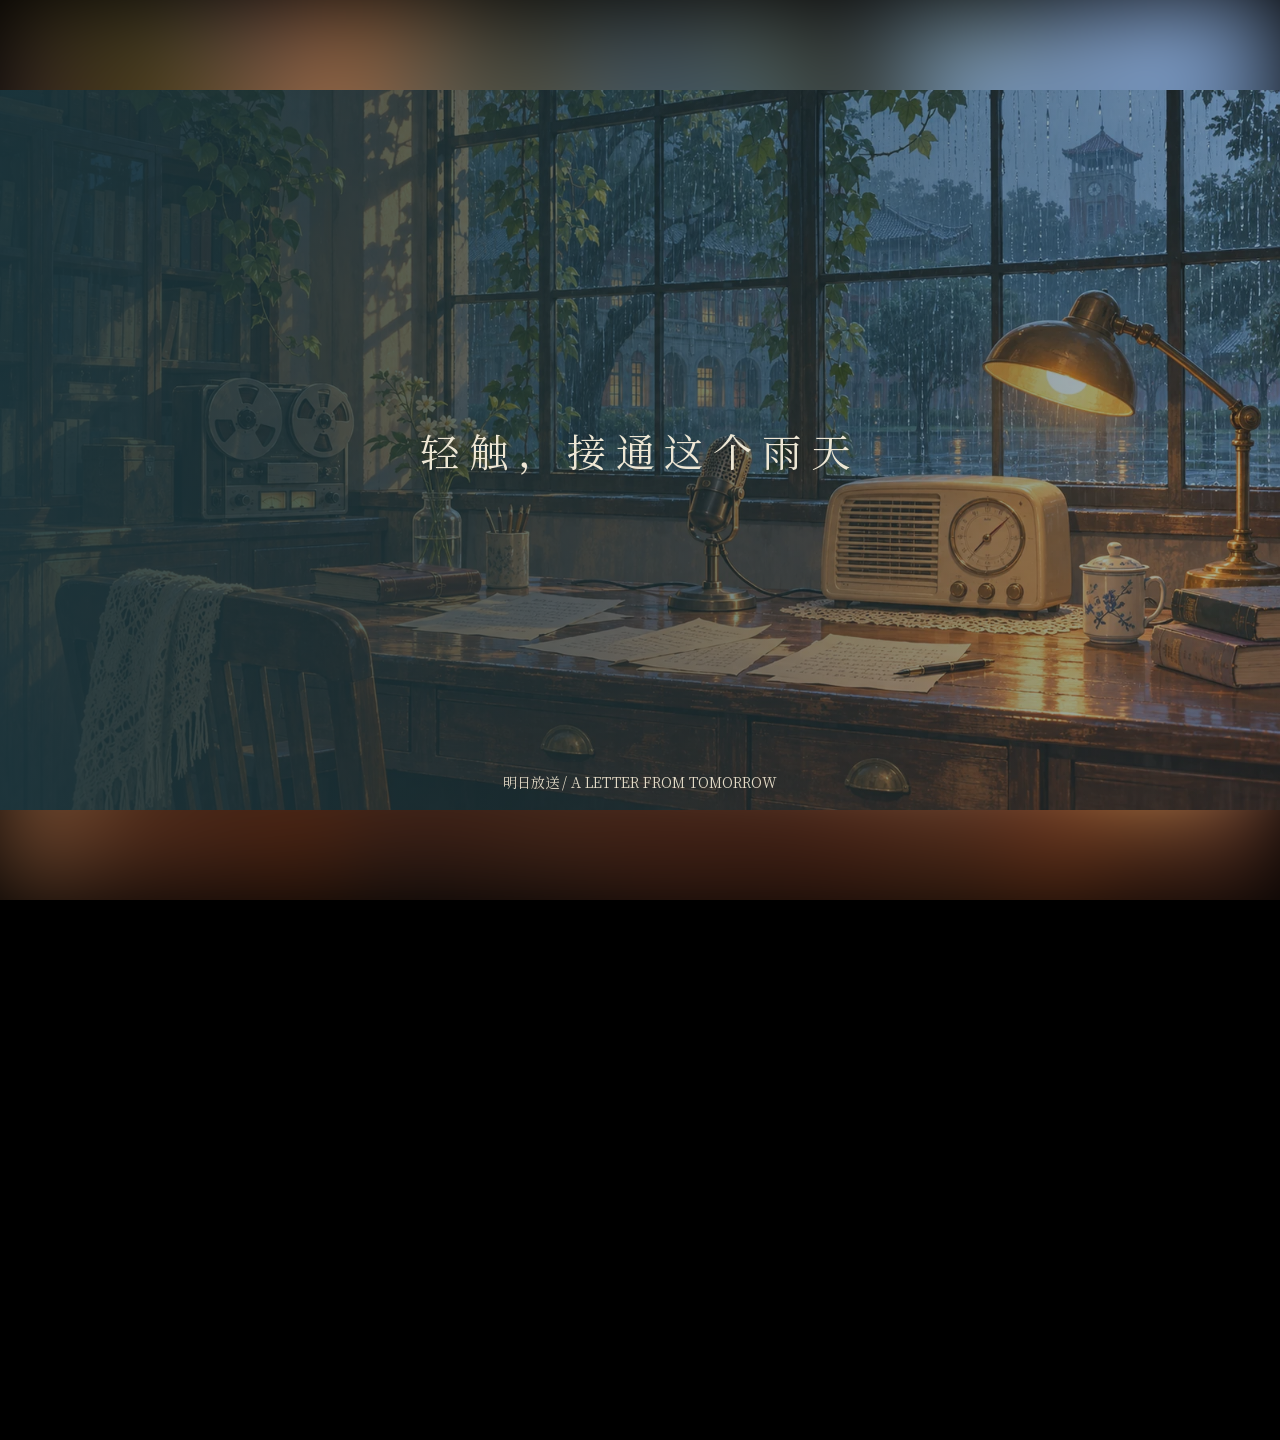
<file: docs/index.html>
<!DOCTYPE html>
<html lang="zh-Hans">
  <head>
    <meta charset="UTF-8" />
    <link rel="icon" type="image/x-icon" href="./icons/favicon.ico" />
    <link rel="apple-touch-icon" href="./icons/apple-touch-icon.png" />
    <link rel="manifest" href="./manifest.json" />
    <title>明日放送</title>
    <style>
      html,
      body {
        margin: 0;
        background: black;
        width: 100%;
        height: 100%;
        overflow: hidden;
      }

      .html-body__effect-background {
        height: 100vh;
        width: 100vw;
        filter: blur(50px);
        background-position: center;
        background-repeat: no-repeat;
        background-size: cover;
        position: absolute;
        top: 0;
        left: 0;
        background-color: black;
      }

      .html-body__effect-background-overlay {
        height: 100%;
        width: 100%;
        background-position: center;
        background-repeat: no-repeat;
        background-size: cover;
        position: absolute;
        top: 0;
        left: 0;
        background-color: black;
        opacity: 0;
      }

      .html-body__title-enter {
        width: 2560px;
        height: 1440px;
        overflow: hidden;
        position: absolute;
        top: 0;
        z-index: 14;
        opacity: 1;
        transition: opacity 1.5s;
      }

      .title-enter__initial-background {
        height: 100%;
        width: 100%;
        position: absolute;
        background: linear-gradient(135deg, #fdfbfb 0%, #ebedee 100%);
        top: 0;
        opacity: 1;
        transition: opacity 1s;
      }

      .title-enter__white-background {
        width: 100%;
        height: 100%;
        position: absolute;
        top: 0;
        opacity: 0;
        background: linear-gradient(
          165deg,
          rgba(255, 255, 255, 0.25) 0%,
          rgba(255, 255, 255, 1) 50%,
          rgba(255, 255, 255, 0.25) 100%
        );
        transition: opacity 1s;
      }

      .title-enter__container {
        width: 100%;
        position: absolute;
        top: 0;
        height: 100%;
        opacity: 1;
        font-size: 175%;
        transition: opacity 1s;
        z-index: 15;
        font-family: '思源宋体', Georgia, serif;
      }

      .title-enter-container__center-text {
        width: 100%;
        height: 100%;
        display: flex;
        justify-content: center;
        align-items: center;
      }

      .title-enter-container__center-text > div {
        letter-spacing: 0.25em;
        padding: 2em 2em 2em 2em;
        text-shadow: 0 0 30px rgba(0, 0, 0, 0.5);
        transition: text-shadow 1s;
        font-size: 175%;
        animation: title-enter-container__center-text--blink 4s infinite;
      }

      @keyframes title-enter-container__center-text--blink {
        0% {
          text-shadow: 0 0 15px rgba(0, 0, 0, 0.65);
        }
        50% {
          text-shadow: 0 0 15px rgba(255, 255, 255, 0.5);
        }
        100% {
          text-shadow: 0 0 15px rgba(0, 0, 0, 0.65);
        }
      }

      .title-enter-container__link-to-github {
        position: absolute;
        bottom: 1em;
        color: #999;
        font-size: 75%;
        display: flex;
        justify-content: center;
        width: 100%;
        flex-flow: column;
        align-items: center;
      }

      .title-enter-container__link-to-github > div {
        padding: 0 0 0.25em 0;
      }

    </style>
  <style id="tomorrow-entry-style">.title-enter__initial-background{background:linear-gradient(90deg,#19353de6,#19353d55),url('./game/background/radio.webp') center/cover!important}.title-enter-container__center-text{color:#eee7d5;letter-spacing:.3em;font-size:1.6em}.title-enter-container__link-to-github{color:#e4dcc8!important;font-size:28px!important}.title-enter__white-background{background:#eae9df!important}#root{background:#142e35}</style>  <script type="module" crossorigin src="./assets/index-D03ECZha.js"></script>
  <link rel="stylesheet" crossorigin href="./assets/index-Ck9cmbAF.css">
</head>
  <body>
    <!-- 背景模糊 -->
    <div id="ebg" class="html-body__effect-background">
      <div id="ebgOverlay" class="html-body__effect-background-overlay"></div>
    </div>
    <!-- 落地页 -->
    <div class="html-body__title-enter">
      <div class="title-enter__initial-background"></div>
      <div class="title-enter__white-background"></div>
      <div class="title-enter__container">
        <div class="title-enter-container__center-text">
          <div>轻触，接通这个雨天</div>
        </div>
        <div class="title-enter-container__link-to-github">
          <div>明日放送 / A LETTER FROM TOMORROW</div>
        </div>
      </div>
    </div>
    <!-- 紧急回避页挂载点 -->
    <div id="html-body__panic-overlay"></div>
    <!-- 应用挂载点 -->
    <div id="root"></div>
    <script>
      (() => {
        const userAgent = navigator.userAgent || '';
        const platform = navigator.userAgentData?.platform || navigator.platform || '';
        const maxTouchPoints = navigator.maxTouchPoints || 0;
        const isIOSPhone = /iPhone|iPod/i.test(userAgent);
        const isIPad = /iPad/i.test(userAgent) || (/Mac/i.test(platform) && maxTouchPoints > 1);

        window.__WEBGAL_DEVICE_INFO__ = {
          isIOS: isIOSPhone || isIPad,
          isIOSPhone,
          isIPad,
        };
      })();
    </script>
    <!-- 在窗口大小改变时进行强制缩放 -->
    <script>
      (() => {
        const deviceInfo = window.__WEBGAL_DEVICE_INFO__ ?? { isIOS: false };
        const isIOS = deviceInfo.isIOS;
        const layoutConfig = isIOS
          ? {
              bottomInset: 15,
              resizeDelay: 500,
              viewport:
                'width=device-width, initial-scale=1, minimum-scale=1, maximum-scale=1, user-scalable=no, viewport-fit=cover',
              hideEffectBackground: true,
            }
          : {
              bottomInset: 0,
              resizeDelay: 0,
              viewport: 'width=device-width, initial-scale=1, minimum-scale=1, maximum-scale=1, user-scalable=no',
              hideEffectBackground: false,
            };
        const root = document.querySelector('#root');
        const titleEnter = document.querySelector('.html-body__title-enter');
        const effectBackground = document.querySelector('.html-body__effect-background');
        let viewportMeta = document.querySelector('meta[name="viewport"]');

        const ensureViewportMeta = () => {
          if (!viewportMeta) {
            viewportMeta = document.createElement('meta');
            viewportMeta.name = 'viewport';
            document.head.appendChild(viewportMeta);
          }
          return viewportMeta;
        };

        const resize = () => {
          const targetHeight = 1440; // 目标高度
          const targetWidth = 2560; // 目标宽度
          const h = window.innerHeight; // 窗口高度
          const w = window.innerWidth; // 窗口宽度
          const layoutHeight = Math.max(h - layoutConfig.bottomInset, 1);
          const zoomH = layoutHeight / targetHeight; // 以窗口高度为基准的变换比
          const zoomW = w / targetWidth; // 以窗口宽度为基准的变换比
          const zoomH2 = w / targetHeight; // 竖屏时以窗口高度为基础的变换比
          const zoomW2 = layoutHeight / targetWidth; // 竖屏时以窗口宽度为基础的变换比
          let mh = (targetHeight - layoutHeight) / 2; // y轴移动距离
          let mw = (targetWidth - w) / 2; // x轴移动距离
          let mh2os = targetWidth / 2 - w / 2; // 竖屏时 y轴移动距离
          let mw2os = targetHeight / 2 - layoutHeight / 2; // 竖屏时 x轴移动距离
          let transform = '';
          let effectBackgroundTransform = '';
          const elements = [root, titleEnter];
          if (w > h) {
            if (effectBackground) {
              effectBackground.style.height = `100vh`;
              effectBackground.style.width = `100vw`;
              effectBackgroundTransform = '';
            }
            mw = -mw;
            mh = -mh;
            if (w * (9 / 16) >= h) {
              transform = `translate(${mw}px, ${mh}px) ` + `scale(${zoomH}, ${zoomH}) `;
            }
            if (w * (9 / 16) < h) {
              transform = `translate(${mw}px, ${mh}px) ` + `scale(${zoomW}, ${zoomW}) `;
            }
          } else {
            // 旋转
            if (effectBackground) {
              effectBackground.style.height = `${targetHeight}px `;
              effectBackground.style.width = `${targetWidth}px `;
            }
            mw2os = -mw2os;
            if (h * (9 / 16) >= w) {
              effectBackgroundTransform =
                `rotate(90deg) ` + `translate(${mw2os}px, ${mh2os}px) ` + `scale(${zoomH2 * 1.75}, ${zoomH2 * 1.75}) `;
              transform = `rotate(90deg) ` + `translate(${mw2os}px, ${mh2os}px) ` + `scale(${zoomH2},${zoomH2}) `;
            }
            if (h * (9 / 16) < w) {
              effectBackgroundTransform =
                `rotate(90deg) ` + ` translate(${mw2os}px, ${mh2os}px) ` + `scale(${zoomW2 * 1.75}, ${zoomW2 * 1.75}) `;
              transform = `rotate(90deg) ` + `translate(${mw2os}px, ${mh2os}px) ` + `scale(${zoomW2},${zoomW2}) `;
            }
            // iOS 不强制旋转
            if (isIOS) {
              const zoomWi = w / targetWidth;
              if (effectBackground) {
                effectBackground.style.height = `100vh`;
                effectBackground.style.width = `100vw`;
                effectBackgroundTransform = '';
              }
              transform = `translate(${-mw}px, ${-mh}px) ` + `scale(${zoomWi},${zoomWi}) `;
            }
          }
          if (effectBackground) {
            effectBackground.style.transform = effectBackgroundTransform;
          }
          for (const element of elements) {
            if (element) {
              element.style.transform = transform;
            }
          }
        };
        let iosResizeTimer = null;
        const scheduleResize = () => {
          if (layoutConfig.resizeDelay > 0) {
            if (iosResizeTimer) {
              window.clearTimeout(iosResizeTimer);
            }
            iosResizeTimer = window.setTimeout(() => {
              resize();
              iosResizeTimer = null;
            }, layoutConfig.resizeDelay);
            return;
          }
          resize();
        };
        if (isIOS) {
          const styleTag = document.createElement('style');
          styleTag.textContent = `* { font-synthesis: none !important; }`;
          if (layoutConfig.hideEffectBackground) {
            styleTag.textContent += `
              #ebg,
              #ebgOverlay {
                display: none !important;
              }
            `;
          }
          document.head.appendChild(styleTag);
        }
        ensureViewportMeta().content = layoutConfig.viewport;
        scheduleResize();
        window.onload = scheduleResize;
        window.onresize = scheduleResize;
        // 监听键盘 F11 键按下事件，全屏时触发页面调整
        document.onkeydown = (e) => {
          if (e && e.key === 'F11') {
            setTimeout(() => {
              scheduleResize();
            }, 100);
          }
        };
      })();
    </script>
    <!-- 注册 Service Worker -->
    <script>
      (() => {
        const isIOS = window.__WEBGAL_DEVICE_INFO__?.isIOS ?? false;
        const localHostnames = ['localhost', '127.0.0.1', '::1'];
        const isLocalPreview = localHostnames.includes(window.location.hostname) || window.location.protocol === 'file:';
        const isElectron = Boolean(window.electronFuncs) || /Electron/i.test(navigator.userAgent || '');
        const shouldBypassServiceWorker = isIOS || isLocalPreview || isElectron;
        const webgalServiceWorkerUrl = new URL('./webgal-serviceworker.js', window.location.href).href;
        const bypassReloadKey = 'webgal-sw-bypass-reloaded';
        const isWebGALRegistration = (registration) => {
          const workers = [registration.active, registration.installing, registration.waiting];
          return workers.some((worker) => worker?.scriptURL === webgalServiceWorkerUrl);
        };
        const markBypassReload = () => {
          try {
            if (sessionStorage.getItem(bypassReloadKey) === 'true') {
              return false;
            }
            sessionStorage.setItem(bypassReloadKey, 'true');
            return true;
          } catch {
            return false;
          }
        };
        const clearBypassReloadMark = () => {
          try {
            sessionStorage.removeItem(bypassReloadKey);
          } catch {}
        };
        const clearWebGALServiceWorker = async () => {
          try {
            const registrations = await navigator.serviceWorker.getRegistrations();
            const webgalRegistrations = registrations.filter(isWebGALRegistration);
            const hasWebGALController = navigator.serviceWorker.controller?.scriptURL === webgalServiceWorkerUrl;
            await Promise.all(webgalRegistrations.map((registration) => registration.unregister()));
            if ('caches' in window) {
              const cacheKeys = await caches.keys();
              await Promise.all(cacheKeys.filter((key) => key.startsWith('webgal-')).map((key) => caches.delete(key)));
            }
            if ((webgalRegistrations.length > 0 || hasWebGALController) && navigator.serviceWorker.controller && markBypassReload()) {
              window.location.reload();
            }
          } catch (error) {
            console.warn('Failed to clear WebGAL Service Worker cache', error);
          }
        };
        if (!('serviceWorker' in navigator)) {
          return;
        }
        if (shouldBypassServiceWorker) {
          clearWebGALServiceWorker();
          return;
        }
        if (!window.isSecureContext) {
          return;
        }
        clearBypassReloadMark();
        navigator.serviceWorker
          .register('./webgal-serviceworker.js')
          .then((reg) => {
            console.log('Registration succeeded. Scope is ' + reg.scope);
          })
          .catch((error) => {
            console.log('Registration failed with ' + error);
          });
      })();
    </script>
    <!-- 首屏加载 -->
    <script>
      (() => {
        const isIOS = window.__WEBGAL_DEVICE_INFO__?.isIOS ?? false;
        const enterConfig = isIOS
          ? { skipAnimation: true, hideDelay: 0 }
          : { skipAnimation: false, hideDelay: 2000 };
        let enterPromiseResolve;
        const enterPromise = new Promise((res) => {
          enterPromiseResolve = res;
        });
        const renderPromise = new Promise((res) => {
          window.renderPromiseResolve = () => {
            res();
            delete window.renderPromiseResolve;
          };
        });
        // 将播放bgm的事件发送出去
        Promise.all([enterPromise, renderPromise]).then(() => {
          const event = new MouseEvent('click', {
            view: window,
            bubbles: true,
            cancelable: true,
          });
          const target = document.querySelector('.title__enter-game-target');
          if (target) {
            target.dispatchEvent(event);
          }
        });
        /** 点击屏幕，进入引擎主界面 */
        const enter = () => {
          const titleEnter = document.querySelector('.html-body__title-enter');
          if (enterConfig.skipAnimation) {
            if (titleEnter) {
              titleEnter.style.pointerEvents = 'none';
              titleEnter.style.transition = 'none';
              titleEnter.style.opacity = '0';
              titleEnter.style.display = 'none';
            }
            enterPromiseResolve();
            return;
          }
          const initialBackground = document.querySelector('.title-enter__initial-background');
          if (initialBackground) {
            initialBackground.style.opacity = '0';
          }
          const container = document.querySelector('.title-enter__container');
          if (container) {
            container.style.opacity = '0';
          }
          const whiteBackground = document.querySelector('.title-enter__white-background');
          setTimeout(() => {
            if (whiteBackground) {
              whiteBackground.style.opacity = '1';
            }
          }, 50); // 在50ms后开始显示白色渐变
          setTimeout(() => {
            if (titleEnter) titleEnter.style.opacity = '0';
          }, 500); // 500ms后开始降低落地页透明度
          if (!isIOS && titleEnter) {
            titleEnter.style.pointerEvents = 'none'; // 落地页不再响应点击
            titleEnter.style.background = 'linear-gradient( #a1c4fd 0%, #c2e9fb 100%)'; // 改变标题渐变效果
          }
          setTimeout(() => {
            if (titleEnter) {
              titleEnter.style.display = 'none';
            }
          }, enterConfig.hideDelay); // 将落地页设置为不显示
          enterPromiseResolve();
        };
        const titleEnter = document.querySelector('.html-body__title-enter');
        if (titleEnter) {
          titleEnter.onclick = enter;
        }
        const linkToGithub = document.querySelector('.title-enter-container__link-to-github');
        const aTag = linkToGithub?.querySelector('a');
        if (aTag) {
          aTag.href = 'https://github.com/OpenWebGAL/WebGAL';
          aTag.onclick = (event) => event.stopPropagation();
        }
      })();
    </script>
    <!-- 加载IIFE插件 -->
    <script>
      (() => {
        const loadScript = (url, type) => {
          return new Promise((resolve, reject) => {
            const script = document.createElement('script');
            script.src = url;
            if (type) script.type = type;
            script.onload = () => resolve(`Loaded: ${url}`);
            script.onerror = () => reject(new Error(`Failed to load: ${url}`));
            document.head.appendChild(script);
          });
        };
        const loadIifePlugin = async (pluginPath) => {
          try {
            const info = await loadScript(pluginPath);
            console.log(info);
            return true;
          } catch (error) {
            console.warn(error);
            return false;
          }
        };
        // 尝试加载 Live2D SDK，
        // 只有在用户自行取得 Live2D 许可并放到下面的目录时，这里才可能加载成功。
        // 本项目 **没有** 引入 Live2D SDK
        // Attempt to load the Live2D SDK.
        // This will only succeed if the user has obtained a Live2D license and placed it in the directory below.
        // This project **does not** include the Live2D SDK.
        // Live2D SDK の読み込みを試みます。
        // ユーザーが Live2D ライセンスを取得し、以下のディレクトリに配置した場合のみ、読み込みが成功します。
        // このプロジェクトには Live2D SDK は**含まれていません**
        const live2d2Promise = Promise.resolve(false);
        const live2d4Promise = Promise.resolve(false);
        window.live2dPromise = Promise.all([live2d2Promise, live2d4Promise]);
      })();
    </script>
    <!-- main文件 -->
  </body>
</html>
</file>
<file: docs/assets/index-Ck9cmbAF.css>
@charset "UTF-8";._Choose_Main_1kza1_1{position:absolute;width:100%;height:100%;display:flex;flex-flow:column;justify-content:center;align-items:center;z-index:13;background:#0000000d}._Choose_item_1kza1_13{font-family:WebgalUI,serif;cursor:pointer;min-width:50%;padding:.25em 1em;font-size:265%;color:#8e354a;text-align:center;border-radius:4px;border:3px solid rgba(0,0,0,0);box-shadow:0 0 25px #00000040;background:#ffffffa6;margin:.25em 0;transition:background-color .5s,border .5s,font-weight .5s,box-shadow .5s}._Choose_item_1kza1_13:hover{background:#ffffffe6;box-shadow:0 0 25px #00000059;border:3px solid #8E354A}._Choose_item_disabled_1kza1_34{font-family:WebgalUI,serif;cursor:not-allowed;min-width:50%;padding:.25em 1em;font-size:265%;color:#8e354a80;text-align:center;border-radius:4px;border:3px solid rgba(0,0,0,0);box-shadow:0 0 25px #00000040;background:#ffffff80;margin:.25em 0;transition:background-color .5s,border .5s,font-weight .5s,box-shadow .5s}._Choose_item_outer_1kza1_50{color:#000;min-width:50%}._Choose_Main_4xkm5_1{position:absolute;width:100%;height:100%;display:flex;flex-flow:column;justify-content:center;align-items:center;z-index:13;background:#0000000d}._Choose_item_4xkm5_13{cursor:pointer;min-width:50%;padding:.25em 1em;font-size:265%;color:#005caf;text-align:center;border-radius:4px;border:3px solid rgba(0,0,0,0);box-shadow:0 0 25px #00000040;background:#ffffffa6;margin:.25em 0;transition:background-color .5s,border .5s,font-weight .5s,box-shadow .5s}._glabalDialog_container_inner_4xkm5_28{width:100%;height:100%;display:flex;justify-content:center;align-items:center;flex-flow:column;background:linear-gradient(to right,#005caf00,#005caf80 33%,#005cafd9 50%,#005caf80 66%,#005caf00);padding:1em 5em 1.5em}._glabalDialog_container_4xkm5_28{color:#fff;width:100%;border-top:4px solid;border-bottom:4px solid;border-image:linear-gradient(to right,#ffffff0d,#ffffffd9 33%,#fff 50%,#ffffffd9 66%,#ffffff0d) 1}._title_4xkm5_47{font-size:300%;letter-spacing:.05em;text-shadow:0 0 10px rgba(255,255,255,.5)}._Choose_item_4xkm5_13:hover{background:#ffffffe6;box-shadow:0 0 25px #00000059;border:3px solid #005caf}._button_4xkm5_59{font-size:200%;padding:.15em 1em;margin:.2em 1em;cursor:pointer;transition:background-color .33s,color .33s,font-weight .33s,transform .33s;text-shadow:0 0 10px rgb(255,255,255);border-radius:5px}._button_4xkm5_59:hover{font-weight:700;color:#005caf;transform:scale(1.1);text-shadow:0 0 15px rgba(0,0,0,0);background:#ffffffd9}._GlobalDialog_main_u8t2b_2{height:100%;width:100%;position:absolute;z-index:20;background:#0f254063;color:#fff;opacity:.5;animation:_showGlobalDialog_u8t2b_1 .33s forwards;display:flex;justify-content:center;align-items:center;font-family:资源圆体,serif}._glabalDialog_container_inner_u8t2b_17{width:100%;height:100%;display:flex;justify-content:center;align-items:center;flex-flow:column;background:linear-gradient(to right,#005caf00,#005caf80 33%,#005cafd9 50%,#005caf80 66%,#005caf00);padding:1em 5em 1.5em}._glabalDialog_container_u8t2b_17{height:20%;width:100%;border-top:4px solid;border-bottom:4px solid;border-image:linear-gradient(to right,#ffffff0d,#ffffffd9 33%,#fff 50%,#ffffffd9 66%,#ffffff0d) 1}._title_u8t2b_36{font-size:300%;text-shadow:0 0 10px rgba(255,255,255,.5)}._button_list_u8t2b_41{display:flex;margin:auto 0 0}._button_u8t2b_41{font-size:200%;padding:.15em 1em;margin:.2em 1em;cursor:pointer;transition:background-color .33s,color .33s,font-weight .33s,transform .33s;text-shadow:0 0 10px rgb(255,255,255);border-radius:5px}._button_u8t2b_41:hover{font-weight:700;color:#005caf;transform:scale(1.1);text-shadow:0 0 15px rgba(0,0,0,0);background:#ffffffd9}@keyframes _showGlobalDialog_u8t2b_1{0%{opacity:0}to{opacity:1}}._FullScreenPerform_main_1jj6x_2{position:absolute;width:100%;height:100%;top:0}._FullScreenPerform_element_1jj6x_9{position:absolute;display:none;width:100%;height:100%;z-index:11}._fullScreen_video_1jj6x_17{position:absolute;display:block;width:100%;height:100%;z-index:11}@keyframes _slideIn_1jj6x_80{0%{transform:translate(-100%);opacity:0}to{transform:translate(0);opacity:1}}@keyframes _typing_1jj6x_86{0%{width:0;height:0}to{width:100%;height:auto;border-right:1px solid}}@keyframes _blinkCursor_1jj6x_1{50%{border-color:transparent}}@keyframes _pixelateAnimation_1jj6x_1{0%{filter:none;opacity:0}50%{filter:blur(5px)}to{filter:none;opacity:1}}@keyframes _revealAnimation_1jj6x_101{0%{opacity:0;clip-path:polygon(0% 0%,0% 0%,0% 100%,0% 100%)}to{opacity:1;clip-path:polygon(0% 0%,100% 0%,100% 100%,0% 100%)}}._fadeIn_1jj6x_74{opacity:0;animation:_intro_showSoftly_1jj6x_1 1.5s ease-out forwards;font-family:资源圆体,serif}._slideIn_1jj6x_80{opacity:0;animation:_slideIn_1jj6x_80 1.5s forwards;font-family:资源圆体,serif}._typingEffect_1jj6x_86{display:block;overflow:hidden;white-space:pre-line;width:0;animation:_typing_1jj6x_86 1.5s forwards,_blinkCursor_1jj6x_1 1s infinite 1.5s;font-family:资源圆体,serif}._pixelateEffect_1jj6x_95{opacity:0;animation:_pixelateAnimation_1jj6x_1 3s forwards;font-family:资源圆体,serif}._revealAnimation_1jj6x_101{opacity:0;animation:_revealAnimation_1jj6x_101 3s forwards;font-family:资源圆体,serif}@keyframes _intro_showSoftly_1jj6x_1{0%{opacity:0}to{opacity:1}}._videoContainer_1jj6x_115{position:absolute;display:block;width:100%;height:100%;z-index:11;background:#000}._main_rdjpk_1{position:absolute;bottom:20px;z-index:9;display:flex;flex-flow:row;justify-content:center;align-items:center;height:70px;right:20px;border-radius:35px;padding:.15em 1.75em;font-size:80%}._button_rdjpk_16{position:relative;top:2px;padding:0;filter:drop-shadow(1px 1px 5px rgb(0,0,0))}._button_text_rdjpk_23{position:relative;bottom:8px;color:#fff;text-shadow:1px 1px 5px rgb(0,0,0);padding-left:3px}._button_on_rdjpk_31{height:100%;display:inline-block;font-size:150%;padding:.25em .3em 0 .15em;transition:background-color .5s;background:#ffffff4d;border-radius:4px;margin:0 .1em}._singleButton_rdjpk_42{height:100%;display:inline-block;color:#fff;font-size:150%;padding:.3em .3em 0 .15em;transition:background-color .5s;cursor:pointer;border-radius:4px;margin:0 .1em;position:relative}._singleButton_rdjpk_42:hover,._singleButton_active_rdjpk_55{background-color:#ffffff4d}._fastSlPreview_rdjpk_59{position:absolute;top:-250px;right:0;background:linear-gradient(315deg,#fdfbfbe6,#ebedeed9);width:900px;height:230px;color:#005caf;border-radius:5px;display:none;animation:_fastSlEnter_rdjpk_1 .33s;transition:opacity .33s}._fastsave_rdjpk_73:hover ._fastSPreview_rdjpk_73,._fastload_rdjpk_77:hover ._fastLPreview_rdjpk_77{display:block}@keyframes _fastSlEnter_rdjpk_1{0%{opacity:0}to{opacity:1}}._slPreviewMain_rdjpk_89{padding:.5em;display:flex;box-sizing:border-box;height:100%;width:100%}._imgContainer_rdjpk_97{display:flex;overflow:hidden;border-radius:5px;flex-shrink:0;height:100%}._textContainer_rdjpk_105{overflow:hidden;padding:0 0 0 .5em}._TextBox_EventHandler_p1zxt_2{position:absolute;width:100%;height:100%;z-index:6;top:0}._TextBox_Container_p1zxt_10{position:absolute;z-index:6;bottom:0;width:100%;animation:_showSoftly_p1zxt_1 .7s ease-out forwards}._TextBox_main_p1zxt_18{z-index:3;position:absolute;right:25px;min-height:330px;max-height:330px;background-blend-mode:darken;border-radius:165px 20px 20px 165px;bottom:20px;left:275px;font-weight:700;color:#fff;padding:1em 50px 70px 200px;box-sizing:border-box;display:flex;flex-flow:column;align-items:flex-start;letter-spacing:.2em;transition:left .33s}._TextBox_main_miniavatarOff_p1zxt_39{left:25px}._TextBox_Background_p1zxt_43{z-index:2;background:linear-gradient(#f5f7fa,#bdc6de)}@keyframes _showSoftly_p1zxt_1{0%{opacity:0}to{opacity:1}}._TextBox_textElement_start_p1zxt_56{position:relative;animation:_TextDelayShow_p1zxt_1 1s ease-out forwards;opacity:0;display:inline-flex;align-content:space-between}._outer_p1zxt_64{position:absolute;left:0;top:0;white-space:nowrap;background-image:linear-gradient(#0b346e,#141423);background-clip:text;-webkit-background-clip:text;color:transparent;z-index:2;display:inline-block;vertical-align:middle}._inner_p1zxt_78{white-space:nowrap;position:absolute;left:0;top:0;-webkit-text-stroke:.1em rgb(255,255,255);z-index:1;display:inline-block;vertical-align:middle}._zhanwei_p1zxt_89{color:transparent;white-space:nowrap;display:inline-block;vertical-align:baseline;position:relative}._TextBox_textElement_Settled_p1zxt_97{position:relative;opacity:1;display:inline-flex;align-content:space-between}._TextBox_showName_p1zxt_104{font-size:85%;padding:0 2em;position:absolute;left:150px;top:-68px;height:80px;line-height:68px;border-radius:40px;z-index:3;border:4px solid rgba(255,255,255,0)}._TextBox_ShowName_Background_p1zxt_117{z-index:2;background:#0b346e;border:4px solid rgba(255,255,255,.75);box-shadow:3px 3px 10px #64646480}@keyframes _TextDelayShow_p1zxt_1{0%{opacity:0}to{opacity:1}}._miniAvatarContainer_p1zxt_132{position:absolute;height:450px;width:450px;bottom:0;left:-250px;border-radius:100% 0 0 100%;overflow:hidden}._miniAvatarImg_p1zxt_142{max-height:100%;max-width:100%;position:absolute;bottom:0;filter:drop-shadow(15px 0 3px rgba(0,0,0,.5))}._nameContainer_p1zxt_150{position:absolute;left:2em;top:-3.5em}._outerName_p1zxt_156{position:absolute;left:0;top:0;background:linear-gradient(150deg,#fff,#fff 35%,#a5d4e4);background-clip:text;-webkit-background-clip:text;color:transparent;z-index:2}._innerName_p1zxt_167{position:absolute;left:0;top:0;z-index:1}._text_p1zxt_174{overflow:hidden}._readTextOuter_p1zxt_178{background-image:none;background-clip:border-box;-webkit-background-clip:border-box;color:silver}._trans_1oupq_2{height:100%;width:100%;background-image:linear-gradient(225deg,#a3bded,#6991c7);position:absolute;z-index:20}._langWrapper_1oupq_10{display:flex;justify-content:center;align-items:center;width:100%;height:100%;flex-flow:column}._lang_1oupq_10{width:100%;text-align:center;font-family:资源圆体,serif;color:transparent;font-size:300%;background:linear-gradient(150deg,#fff,#fff 75%,#51a8dd);-webkit-background-clip:text}._langSelect_1oupq_29{display:flex;flex-wrap:wrap;justify-content:center;gap:50px;width:90%;max-width:1200px;box-sizing:border-box;padding:50px}._langSelectButton_1oupq_40{max-width:100%;box-sizing:border-box;font-family:资源圆体,serif;cursor:pointer;font-size:200%;color:#fff;border-radius:4px;border:1px solid rgba(255,255,255,.8);padding:10px 50px;text-align:center;transition:color .33s,background-color .33s}._langSelectButton_1oupq_40:hover{background:#fff;color:#93a5cf}._MainStage_main_9enex_1{width:100%;height:100%;position:absolute;z-index:1;opacity:1;overflow:hidden}._MainStage_main_container_9enex_10{width:100%;height:100%;position:absolute;overflow:hidden}._MainStage_bgContainer_9enex_17{top:0;position:absolute;background-size:cover;width:100%;height:100%;z-index:1;animation:_MainStage_showBgSoftly_9enex_1 1s forwards ease-in-out}._MainStage_bgContainer_Settled_9enex_27{top:0;position:absolute;background-size:cover;width:100%;height:100%;animation:_MainStage_showBgSoftly_9enex_1 1ms forwards;z-index:1}._MainStage_oldBgContainer_9enex_37{background-size:cover;top:0;position:absolute;width:100%;height:100%;z-index:0;animation:_MainStage_oldBgFadeout_9enex_1 3s forwards}._MainStage_oldBgContainer_Settled_9enex_47{background-size:cover;top:0;position:absolute;width:100%;height:100%;opacity:0}@keyframes _MainStage_showBgSoftly_9enex_1{0%{opacity:.15}to{opacity:1}}@keyframes _MainStage_oldBgFadeout_9enex_1{0%{opacity:1}to{opacity:0}}._pixiContainer_9enex_72{position:absolute;z-index:5}._chooseContainer_9enex_77{z-index:8}._TextBox_EventHandler_1a401_2{position:absolute;width:100%;height:100%;z-index:6;top:0}._TextBox_main_1a401_10{font-family:资源圆体,serif;font-style:italic;position:absolute;z-index:6;width:100%;height:12%;background-color:#000;bottom:0;color:#fff;box-sizing:border-box;overflow:hidden;display:flex;flex-flow:column;align-items:center;animation:_showSoftly_1a401_1 .7s ease-out forwards;letter-spacing:.2em;justify-content:center}@keyframes _showSoftly_1a401_1{0%{opacity:0}to{opacity:1}}._TextBox_textElement_1a401_38{opacity:0;animation:_showSoftly_1a401_1 1s forwards}._TextBox_textElement_start_1a401_43{animation:_TextDelayShow_1a401_1 .7s ease-out forwards;opacity:0}._TextBox_textElement_Settled_1a401_48{opacity:1}._TextBox_showName_1a401_52{font-size:85%;border-bottom:2px solid rgba(255,255,255,.3);min-width:50%;padding:0 .2em .2em .3em;margin:0 0 .2em}@keyframes _TextDelayShow_1a401_1{0%{opacity:0}to{opacity:1}}._miniAvatarContainer_1a401_68{position:absolute;height:80%;width:17%;bottom:0;left:.5em}._miniAvatarImg_1a401_76{max-height:100%;max-width:100%;position:absolute;bottom:0}._Backlog_main_1mift_2{font-family:思源宋体,serif;position:absolute;top:0;width:100%;height:100%;z-index:10;background:#000000b3;padding:2em 0;animation:_backlog_soft_in_1mift_1 .7s ease-out forwards;box-sizing:border-box}._Backlog_main_out_1mift_15{font-family:思源宋体,serif;position:absolute;top:0;width:100%;height:100%;z-index:10;background:#000000b3;padding:2em 0;animation:_backlog_soft_out_1mift_1 .7s ease-out forwards;box-sizing:border-box}._Backlog_main_out_IndexHide_1mift_28{z-index:-10}._Backlog_main_DisableScroll_1mift_32{overflow:hidden!important}._backlog_top_1mift_36{padding:0 0 0 1em;display:flex;height:10%}._backlog_top_icon_1mift_42{padding:.6em .6em 0;border-radius:1000px;transform:translateY(-13px);cursor:pointer}._backlog_top_icon_1mift_42:hover{background:#ffffff40;animation:_backlog_icon_softin_1mift_1 .25s ease-out forwards}@keyframes _backlog_icon_softin_1mift_1{0%{background:#fff0}to{background:#ffffff40}}._backlog_title_1mift_62{height:100%;line-height:100%;font-size:360%;font-weight:700;color:transparent;background:linear-gradient(150deg,#fff,#fff 35%,#a5d4e4);-webkit-background-clip:text}._backlog_content_1mift_72{font-family:资源圆体,serif;position:absolute;height:80%;padding:1em 10em;overflow:auto;display:flex;flex-flow:column-reverse;font-weight:400;width:100%;box-sizing:border-box}._backlog_item_1mift_85{display:flex;color:#fff;font-size:165%;opacity:0;animation:_backlog_item_in_1mift_1 .5s ease-out forwards;margin:1.25em 0 0;width:100%}._backlog_item_out_1mift_95{display:flex;color:#fff;font-size:165%;opacity:0;animation:_backlog_item_out_1mift_95 .5s ease-out forwards;margin:1.25em 0 0;width:100%}._backlog_func_area_1mift_105{display:flex;flex-flow:row;align-items:flex-start;width:30%;max-width:30%;min-width:30%}._backlog_item_content_name_1mift_114{font-weight:700;color:transparent;background:linear-gradient(150deg,#fff,#fff 35%,#a5d4e4);-webkit-background-clip:text;margin:0 0 0 auto;overflow-wrap:break-word;box-sizing:border-box;border-radius:7px;padding:.2em .5em;font-size:115%;width:50%;text-align:left;letter-spacing:.1em}._backlog_item_content_1mift_114{font-size:115%;width:82.5%;box-sizing:border-box;padding:.2em 0 0 1em;letter-spacing:.05em}._backlog_item_button_list_1mift_138{display:flex;flex-flow:row;align-items:flex-start;margin:.35em 0 0}._backlog_item_button_element_1mift_145{cursor:pointer;padding:.01em .75em 0;margin:0 0 0 .5em;background:#ffffff13;border-radius:7px;display:flex}._backlog_item_button_element_1mift_145:hover{background:#ffffff40}._backlog_item_content_text_1mift_158{box-sizing:border-box}@keyframes _backlog_soft_in_1mift_1{0%{opacity:0}to{opacity:1}}@keyframes _backlog_soft_out_1mift_1{0%{opacity:1}to{opacity:0}}@keyframes _backlog_item_in_1mift_1{0%{opacity:0;transform:scale(1.05) translate(-15px,10px) rotateX(-5deg) rotateY(-5deg)}to{opacity:1;transform:scale(1) translate(0)}}@keyframes _backlog_item_out_1mift_95{0%{opacity:1;transform:scale(1) translate(0)}to{opacity:0;transform:scale(1.05) translate(-15px,10px) rotateX(-5deg) rotateY(-5deg);background-color:#fff3}}._introContainer_119k8_1{box-sizing:border-box;position:absolute;z-index:11;width:100%;height:100%;color:#fff;display:none}._tag_yghix_2{position:absolute;top:2.5%;left:2.5%;color:#fff;z-index:10;padding:10px 10px 5px;border-radius:100px;transition:background-color .33s}._tag_yghix_2:hover{background-color:#ffffff80}._container_yghix_17{color:#fff;position:absolute;top:0;width:100%;height:100%;display:flex;flex-flow:column;background-color:#000000b3;z-index:9;padding:7em 5em 5em 10em;opacity:0;animation:_showContainer_yghix_1 1s forwards;transition:background-color .33s}._singleButton_yghix_33{padding:.5em 0}._button_text_yghix_37{font-family:思源宋体,serif;font-size:250%;letter-spacing:.07em;transition:text-shadow .33s}._button_text_yghix_37:hover{text-shadow:0 0 15px rgb(255,255,255)}@keyframes _showContainer_yghix_1{0%{opacity:0}to{opacity:1}}.broadcast-title{position:absolute;top:0;right:0;bottom:0;left:0;z-index:13;overflow:hidden;background:#ecebe5;color:#30444b;font-family:WebgalUI,Microsoft YaHei,sans-serif}.broadcast-title button{font:inherit;color:inherit;cursor:pointer;border:0;background:none}.broadcast-title button:focus-visible{outline:4px solid #9e7355;outline-offset:10px}.broadcast-scene{position:absolute;top:0;right:0;bottom:0;left:0;background-position:center;background-size:cover;animation:scene-arrive 2s ease-out}.broadcast-girl{position:absolute;right:10%;bottom:-10%;height:108%;max-width:none;filter:drop-shadow(15px 16px 24px rgba(15,32,41,.2784313725));animation:girl-arrive 1.8s ease-out}.broadcast-paper{position:absolute;top:0;right:0;bottom:0;left:0;background:linear-gradient(90deg,#f4f1e9 0%,rgba(244,241,233,.968627451) 29%,rgba(244,241,233,.8509803922) 39%,rgba(244,241,233,.2862745098) 53%,transparent 69%),linear-gradient(0deg,rgba(30,52,59,.8) 0%,transparent 18%,transparent 87%,rgba(30,52,59,.2078431373) 100%)}.broadcast-station{position:absolute;left:7.1%;top:7%;display:flex;gap:22px;align-items:center;font-size:25px;letter-spacing:5px}.broadcast-station small{display:block;font-size:13px;letter-spacing:4px;margin-top:9px;opacity:.65}.station-icon{border:2px solid #607b81;border-radius:50%;font-size:40px;width:76px;height:76px;display:grid;place-items:center}.broadcast-story{position:absolute;left:8%;top:22%;width:740px}.broadcast-eyebrow{display:flex;align-items:center;gap:17px;font-size:17px;letter-spacing:5px;color:#8b6e53}.broadcast-eyebrow>span{height:2px;width:38px;background:currentColor}.broadcast-story h1{font-family:思源宋体,SimSun,serif;font-size:168px;line-height:1.15;font-weight:400;letter-spacing:26px;margin:34px 0 25px}.broadcast-story h1>span{display:block;margin-left:136px}.broadcast-story h1 i{font-size:80px;color:#ac8b67;font-style:normal;margin-left:-25px}.broadcast-tagline{font-family:思源宋体,serif;font-size:31px;line-height:1.9;letter-spacing:5px;margin:30px 0 35px}.broadcast-divider{display:flex;align-items:center;gap:18px;font-size:13px;letter-spacing:4px;width:580px;color:#84908d;margin:40px 0}.broadcast-divider>span{flex:1;height:1px;background:#bbc2b9}.broadcast-nav{width:580px}.broadcast-nav>button{width:100%;display:flex;align-items:center;padding:22px 26px;margin-bottom:15px;text-align:left;font-size:29px;letter-spacing:4px;transition:background .2s,transform .2s}.broadcast-nav>button:hover{background:#dfded3;transform:translate(5px)}.broadcast-nav>button.broadcast-start{background:#3e5d60;color:#f6f2e7}.broadcast-nav>button.broadcast-start:hover{background:#2d494c}.broadcast-nav>button:disabled{opacity:.32;cursor:default;transform:none;background:none}.broadcast-nav .button-en{font-size:12px;letter-spacing:2px;margin-left:25px;opacity:.7}.broadcast-nav b{font-size:31px;font-weight:400;margin-left:auto}.broadcast-small-nav{display:flex;justify-content:space-between;align-items:center;margin-top:26px;font-size:22px;letter-spacing:2px}.broadcast-small-nav>span{color:#a7aca5}.broadcast-small-nav button:hover,.broadcast-footer button:hover{color:#a27b51}.broadcast-quote{position:absolute;right:7%;bottom:16%;color:#fffaef;text-shadow:0 2px 8px #192a32;font:36px 思源宋体,serif;letter-spacing:4px}.broadcast-quote>span{font:80px Georgia;display:block;line-height:.9;color:#d3bd91}.broadcast-quote small{display:block;font:20px WebgalUI,sans-serif;margin-top:23px;letter-spacing:3px;opacity:.85}.broadcast-footer{position:absolute;bottom:4.8%;left:8%;right:7%;display:flex;align-items:center;justify-content:space-between;font-size:18px;letter-spacing:2px;color:#647974}.broadcast-footer button{color:#e3e7de;font-size:19px}.broadcast-frequency{position:absolute;top:8%;right:6%;display:flex;align-items:center;gap:22px;color:#f2efdf;font-size:16px;letter-spacing:3px;text-shadow:0 2px 4px #213038}.frequency-wave{font-size:26px;letter-spacing:5px;opacity:.8}.live-dot{width:10px;height:10px;background:#d5bd8f;border-radius:50%;box-shadow:0 0 0 7px #d5bd8f22}.broadcast-modal-backdrop{position:absolute;top:0;right:0;bottom:0;left:0;z-index:20;background:#172c36a6;-webkit-backdrop-filter:blur(15px);backdrop-filter:blur(15px);display:grid;place-items:center}.broadcast-modal{width:1620px;max-height:1180px;overflow:auto;padding:90px;position:relative;background:#f5f1e8;box-shadow:0 40px 120px #0004;border-top:6px solid #ac906c}.broadcast-modal h2{font:60px 思源宋体,serif;margin:24px 0 40px}.broadcast-modal p{font-size:28px;line-height:1.9;letter-spacing:2px;margin:22px 0}.broadcast-modal .broadcast-eyebrow{font-size:17px}.broadcast-modal .broadcast-close{position:absolute;right:30px;top:20px;font-size:64px;font-weight:200}.broadcast-modal .broadcast-note{border-top:1px solid #b4b9ae;margin-top:40px;padding-top:30px;color:#8e7457}.broadcast-endings{display:grid;grid-template-columns:repeat(3,1fr);gap:25px;margin:40px 0}.broadcast-endings article{border:1px solid #c4c8be;padding:35px;opacity:.6}.broadcast-endings article.unlocked{border-color:#a28662;opacity:1;background:#e9e9df}.broadcast-endings small{font-size:17px;letter-spacing:2px}.broadcast-endings h3{font:36px 思源宋体,serif;margin:20px 0}.broadcast-endings p{font-size:22px}.broadcast-memory{width:100%;max-height:480px;object-fit:cover;object-position:50% 40%}[class*=TextBox_main]{left:120px!important;right:120px!important;bottom:94px!important;border-radius:5px!important;min-height:300px!important;max-height:390px!important;padding:45px 70px!important;letter-spacing:.07em!important;font-weight:400!important}[class*=TextBox_Background]{background:linear-gradient(100deg,#102c36f2,#1b343ef0)!important;border:1px solid rgba(201,216,209,.2392156863)!important;border-top:3px solid #bda578!important;box-shadow:0 15px 55px #06192266}[class*=TextBox_showName]{left:35px!important;top:-65px!important;bottom:auto!important;height:65px!important;line-height:55px!important;border-radius:2px!important;padding:0 40px!important}[class*=TextBox_ShowName_Background]{background:#526c69!important;border:1px solid rgba(201,216,209,.4117647059)!important;box-shadow:none!important}#textBoxMain [class*=_outer_],#textBoxMain [class*=_outerName_]{background:none!important;color:#f5f1e8!important;-webkit-text-fill-color:#f5f1e8!important}#textBoxMain [class*=_inner_],#textBoxMain [class*=_innerName_]{-webkit-text-stroke:0!important;color:transparent!important}[class*=Choose_Main]{gap:25px!important}[class*=Choose_item_outer]{margin:15px 0!important}[class*=Choose_item_]:not([class*=outer]){background:#f4f0e5f5!important;color:#314b50!important;border:1px solid #b2b6a3!important;border-left:5px solid #9c825d!important;border-radius:3px!important;padding:24px 65px!important;font-size:34px!important;box-shadow:0 8px 40px #182a3540}[class*=Choose_item_]:not([class*=outer]):hover{background:#dbe2d5!important}@keyframes scene-arrive{0%{opacity:0;transform:scale(1.035)}to{opacity:1;transform:scale(1)}}@keyframes girl-arrive{0%{opacity:0;transform:translate(25px)}to{opacity:1;transform:translate(0)}}@media (prefers-reduced-motion: reduce){.broadcast-title *{animation:none!important;transition:none!important}}.broadcast-controls{position:absolute;z-index:9;bottom:16px;left:120px;right:120px;height:90px;display:grid;grid-template-columns:repeat(8,1fr);background:#17343bd9;border:1px solid rgba(165,182,164,.3019607843);border-radius:3px;overflow:hidden}.broadcast-controls button{border:0;background:none;color:#f3efdf;font:30px WebgalUI,sans-serif;cursor:pointer;letter-spacing:3px;display:flex;align-items:center;justify-content:center;gap:15px;padding:0 8px;min-width:0}.broadcast-controls button>span{font-size:34px;color:#c6b587}.broadcast-controls button:hover,.broadcast-controls button[aria-pressed=true]{background:#64817c66}.broadcast-controls button:disabled{opacity:.35;cursor:default}.broadcast-controls button:focus-visible{outline:3px solid #c6b587;outline-offset:-5px}.broadcast-return{position:absolute;z-index:30;top:50px;right:80px;padding:25px 45px;min-height:150px;background:#25474c;color:#f4eedc;border:1px solid #b9b492;font:40px WebgalUI,sans-serif;cursor:pointer}@media (max-height: 600px){[class*=Choose_item_]:not([class*=outer]){min-height:164px;font-size:48px!important;padding:35px 65px!important;display:flex;align-items:center;justify-content:center;box-sizing:border-box}[class*=Choose_Main]{transform:translateY(-95px)}.broadcast-controls{height:160px;bottom:10px;left:75px;right:75px}.broadcast-controls button{font-size:44px;gap:14px;letter-spacing:0}.broadcast-controls button>span{font-size:48px}[class*=TextBox_main]{bottom:188px!important;min-height:340px!important;padding:35px 55px!important}.broadcast-nav>button{min-height:130px;font-size:40px}.broadcast-nav .button-en{display:none}.broadcast-small-nav{font-size:32px;margin-top:10px}.broadcast-small-nav button{min-height:100px}.broadcast-story{top:18%}.broadcast-story h1{font-size:148px;margin:20px 0}.broadcast-tagline{margin:15px 0;font-size:32px}.broadcast-divider{margin:25px 0}.broadcast-footer{font-size:22px;bottom:3%}.broadcast-footer button{font-size:26px;min-height:80px}}._Logo_main_1t2wi_1{width:100%;height:100%;position:absolute;top:0;left:0;right:0;bottom:0;animation:_change-img-anim_1t2wi_1 5s forwards;background-size:cover;z-index:14}@keyframes _change-img-anim_1t2wi_1{0%{opacity:0}35%{opacity:1}65%{opacity:1}99%{opacity:0}to{opacity:0;display:none}}._Logo_Back_1t2wi_32{width:100%;height:100%;position:absolute;top:0;left:0;right:0;opacity:1;bottom:0;background-size:cover;z-index:14;background:#fff}._animationActive_1t2wi_46{animation:_fadeout_1t2wi_1 5s forwards}@keyframes _fadeout_1t2wi_1{0%{opacity:1}65%{opacity:1}99%{opacity:0}to{opacity:0;display:none}}._extra_16jj3_2{width:100%;height:100%;position:absolute;top:0;left:0;z-index:14;background-image:linear-gradient(135deg,#93a5cf,#e4efe9);padding:2em;box-sizing:border-box}._extra_top_16jj3_14{padding:0;display:flex;height:10%}._extra_top_icon_16jj3_20{padding:.6em .6em 0;border-radius:1000px;transform:translateY(-13px);cursor:pointer}._extra_top_icon_16jj3_20:hover{background:#ffffff40;animation:_extra_icon_softin_16jj3_1 .25s ease-out forwards}@keyframes _extra_icon_softin_16jj3_1{0%{background:#fff0}to{background:#00000040}}._extra_title_16jj3_40{font-family:思源宋体,serif;height:100%;line-height:100%;font-size:325%;font-weight:700;color:transparent;background:linear-gradient(150deg,#fff,#fff 75%,#51a8dd);-webkit-background-clip:text}._mainContainer_16jj3_51{box-sizing:border-box;padding:0 2em;display:flex;height:92%;flex-flow:column}._bgmContainer_16jj3_59{left:50px;right:50px;bottom:30px;position:absolute;overflow:auto;box-sizing:border-box;display:flex;flex-flow:column-reverse;align-content:center;background-image:linear-gradient(315deg,#a3bdedf2,#6991c7f2);padding:1em 2em;border-radius:4px;transition:max-height .5s;z-index:2}._bgmListContainer_16jj3_76{z-index:2;bottom:0;width:100%;box-sizing:border-box;display:flex;flex:1;flex-flow:row;justify-content:flex-start;align-items:flex-start;margin:0 0 15px;flex-wrap:wrap;overflow:auto}._bgmPlayerMain_16jj3_91{display:flex}._bgmControlButton_16jj3_95{padding:.6em 1.2em .2em;margin:0 5px;box-sizing:border-box;border-radius:4px;border:1px solid rgba(255,255,255,.5);cursor:pointer;transition:background-color .33s,color .33s;flex-shrink:0}._bgmControlButton_16jj3_95:hover{box-shadow:0 0 10px 5px #ffffff59}._bgmName_16jj3_110{color:#fffc;font-family:资源圆体,serif;font-size:155%;margin:5px 5px 0 15px;overflow:hidden}._bgmElement_16jj3_118{font-family:资源圆体,serif;padding:.5em 1em;overflow:hidden;background-color:#0000001a;border-radius:5px;color:#fff;font-size:125%;margin:.5em 1em .5em .5em;transition:background-color 1s,color 1s;opacity:1;cursor:pointer;width:28%;flex-shrink:0}@keyframes _bgmElement_In_16jj3_1{0%{opacity:.95}to{opacity:1}}._bgmElement_16jj3_118:hover{background-color:#ffffffa6;color:#666;transition:background-color .5s,color .5s}._bgmElement_active_16jj3_148{background-color:#ffffffd9!important;color:#666}._cgMain_16jj3_153{width:100%;height:88%}._cgContainer_16jj3_158{width:100%;display:flex;flex-wrap:wrap;justify-content:flex-start;align-items:flex-start;align-content:flex-start;height:90%;box-sizing:border-box;padding:4em 0 0 2em}._cgElement_16jj3_170{width:22.5%;height:37.5%;background-color:#ffffffbf;box-shadow:0 0 15px 5px #00000059;box-sizing:border-box;padding:.75em;opacity:0;margin:1em;animation-delay:.1s;z-index:1;position:relative;cursor:pointer}._cgElementStack_16jj3_185{background-color:transparent;box-shadow:none}._cgStackItem_16jj3_190{position:absolute;top:.6em;right:.6em;bottom:.6em;left:.6em;box-sizing:border-box;padding:.75em;background-color:#ffffffd9;box-shadow:0 0 15px 5px #00000047;transform-origin:center 70%;opacity:0;animation:_cgStackItemIn_16jj3_1 1.5s ease-out both}@keyframes _cgStackItemIn_16jj3_1{0%{opacity:0;transform:var(--cg-stack-start-transform)}20%{opacity:1}to{opacity:1;transform:var(--cg-stack-end-transform)}}._cgShowDiv_16jj3_215{height:8%;width:100%;display:flex;flex-flow:row;justify-content:center;align-items:flex-end}._cgShowDivWarpper_16jj3_224{display:flex;flex-flow:row;justify-content:flex-start;align-items:flex-end;border-radius:7px;padding:12px 15px;width:100%;max-width:100%;overflow-x:auto;overflow-y:hidden;flex-wrap:nowrap;-webkit-overflow-scrolling:touch}._cgNav_16jj3_239{font-size:170%;background-color:#ffffff80;color:#666;padding:.12em 1em;margin:0 .25em;text-align:center;cursor:pointer;transition:background-color .5s,color .5s,font-weight .5s;border-radius:7px;flex-shrink:0}._cgNav_16jj3_239:first-child{margin-left:0}._cgNav_16jj3_239:last-child{margin-right:0}._cgNav_active_16jj3_260{background-color:#ffffffb3!important;color:#005caf}._cgNav_16jj3_239:hover{color:#005caf;background-color:#fff9}._showFullContainer_16jj3_270{z-index:13;position:absolute;top:0;left:0;width:100%;height:100%;background:#0000001a;display:flex;justify-content:center;align-items:center}._showFullCgMain_16jj3_283{cursor:pointer;width:80%;height:80%;box-sizing:border-box;padding:2em;background:#fffffff2;animation:_fullCgIn_16jj3_1 .5s ease-out forwards;opacity:0}@keyframes _fullCgIn_16jj3_1{0%{opacity:0;transform:scale(1.05) translate(-25px,-50px) rotateX(-10deg) rotateY(10deg)}to{opacity:1;transform:scale(1) translateZ(0)}}@keyframes cg_softIn_-5{0%{opacity:0;transform:scale(1.15) translate(-50px,-125px) rotateX(-25deg) rotateY(25deg) rotate(10deg)}70%{opacity:1;transform:scale(1) translateZ(0) rotate(-7deg)}to{opacity:1;transform:scale(1) translateZ(0) rotate(-5deg)}}@keyframes cg_softIn_-4{0%{opacity:0;transform:scale(1.15) translate(-50px,-125px) rotateX(-25deg) rotateY(25deg) rotate(8deg)}70%{opacity:1;transform:scale(1) translateZ(0) rotate(-5.6deg)}to{opacity:1;transform:scale(1) translateZ(0) rotate(-4deg)}}@keyframes cg_softIn_-3{0%{opacity:0;transform:scale(1.15) translate(-50px,-125px) rotateX(-25deg) rotateY(25deg) rotate(6deg)}70%{opacity:1;transform:scale(1) translateZ(0) rotate(-4.2deg)}to{opacity:1;transform:scale(1) translateZ(0) rotate(-3deg)}}@keyframes cg_softIn_-2{0%{opacity:0;transform:scale(1.15) translate(-50px,-125px) rotateX(-25deg) rotateY(25deg) rotate(4deg)}70%{opacity:1;transform:scale(1) translateZ(0) rotate(-2.8deg)}to{opacity:1;transform:scale(1) translateZ(0) rotate(-2deg)}}@keyframes cg_softIn_-1{0%{opacity:0;transform:scale(1.15) translate(-50px,-125px) rotateX(-25deg) rotateY(25deg) rotate(2deg)}70%{opacity:1;transform:scale(1) translateZ(0) rotate(-1.4deg)}to{opacity:1;transform:scale(1) translateZ(0) rotate(-1deg)}}@keyframes cg_softIn_0{0%{opacity:0;transform:scale(1.15) translate(-50px,-125px) rotateX(-25deg) rotateY(25deg) rotate(0)}70%{opacity:1;transform:scale(1) translateZ(0) rotate(0)}to{opacity:1;transform:scale(1) translateZ(0) rotate(0)}}@keyframes cg_softIn_1{0%{opacity:0;transform:scale(1.15) translate(-50px,-125px) rotateX(-25deg) rotateY(25deg) rotate(-2deg)}70%{opacity:1;transform:scale(1) translateZ(0) rotate(1.4deg)}to{opacity:1;transform:scale(1) translateZ(0) rotate(1deg)}}@keyframes cg_softIn_2{0%{opacity:0;transform:scale(1.15) translate(-50px,-125px) rotateX(-25deg) rotateY(25deg) rotate(-4deg)}70%{opacity:1;transform:scale(1) translateZ(0) rotate(2.8deg)}to{opacity:1;transform:scale(1) translateZ(0) rotate(2deg)}}@keyframes cg_softIn_3{0%{opacity:0;transform:scale(1.15) translate(-50px,-125px) rotateX(-25deg) rotateY(25deg) rotate(-6deg)}70%{opacity:1;transform:scale(1) translateZ(0) rotate(4.2deg)}to{opacity:1;transform:scale(1) translateZ(0) rotate(3deg)}}@keyframes cg_softIn_4{0%{opacity:0;transform:scale(1.15) translate(-50px,-125px) rotateX(-25deg) rotateY(25deg) rotate(-8deg)}70%{opacity:1;transform:scale(1) translateZ(0) rotate(5.6deg)}to{opacity:1;transform:scale(1) translateZ(0) rotate(4deg)}}@keyframes cg_softIn_5{0%{opacity:0;transform:scale(1.15) translate(-50px,-125px) rotateX(-25deg) rotateY(25deg) rotate(-10deg)}70%{opacity:1;transform:scale(1) translateZ(0) rotate(7deg)}to{opacity:1;transform:scale(1) translateZ(0) rotate(5deg)}}._Menu_main_1a7i6_1{width:100%;height:100%;position:absolute;z-index:16;animation:_Menu_ShowSoftly_1a7i6_1 .5s forwards;background-image:linear-gradient(to top,#accbee,#e7f0fd)}._Menu_TagContent_1a7i6_10{width:100%;height:90%}@keyframes _Menu_ShowSoftly_1a7i6_1{0%{opacity:0}to{opacity:1}}._MenuPanel_main_1c9ky_1{width:100%;height:10%;display:flex;justify-content:center;align-items:center;padding:0 55px}._MenuPanel_button_1c9ky_10{padding:.25em 15px 0;margin-right:15px;display:flex;justify-content:center;font-size:200%;text-align:center;border-radius:6px;min-width:12.5%;cursor:pointer;color:#7b90a9;background:#0000;overflow:hidden;transition:text-shadow .7s,background-color .7s}._MenuPanel_button_1c9ky_10:last-child{margin-right:0}._MenuPanel_button_1c9ky_10:hover{background-color:#f5f6f726}._MenuPanel_button_1c9ky_10:last-child{border-right:none}._MenuPanel_button_icon_1c9ky_38{transform:translateY(.125em);padding:0 .15em 0 0;margin:0 .15em 0 0}._MenuPanel_button_hl_1c9ky_44{background-color:#f5f6f759!important}._Save_Load_main_1jtts_2{height:90%;width:100%;position:absolute;cursor:default}._Save_Load_top_1jtts_9{height:10%;width:100%;display:flex;animation:_Elements_in_1jtts_1 ease-out 1s forwards;justify-content:center}._Save_Load_title_1jtts_17{font-family:思源宋体,serif;letter-spacing:.1em;width:auto;font-size:500%;min-width:350px;box-sizing:border-box;display:flex;justify-content:center;align-items:center;position:absolute;left:20px;top:0;z-index:-1;opacity:.2;transform:translateY(-10px)}._Save_title_text_1jtts_35{font-weight:700;color:transparent;background:linear-gradient(135deg,#77428d,#b28fce);text-shadow:2px 2px 15px rgba(255,255,255,.5);-webkit-background-clip:text}._Load_title_text_1jtts_43{font-weight:700;color:transparent;background:linear-gradient(135deg,#005caf,#2ea9df);text-shadow:2px 2px 15px rgba(255,255,255,.5);-webkit-background-clip:text}._Save_Load_top_buttonList_1jtts_51{height:100%;display:flex}._Save_Load_top_button_1jtts_51{cursor:pointer;font-size:200%;width:2.05em;text-align:center;color:#00000080;box-sizing:border-box;display:flex;align-items:center;border-bottom:4px solid rgba(0,0,0,0);transition:background-color .7s,border-bottom-width .7s}._Save_Load_top_button_text_1jtts_69{text-align:center;width:100%;padding:0 0 3px;border-left:2px solid rgba(0,0,0,.1)}._Save_Load_top_button_1jtts_51:first-child>div{border-left:2px solid rgba(0,0,0,0)}._Save_Load_top_button_on_1jtts_80{font-weight:700;border-bottom:4px solid #77428D;color:#77428d;background-color:#77428d0d}._Save_Load_top_button_1jtts_51:hover{color:#77428d;font-weight:700;border-bottom:4px solid #77428D}._Load_top_button_on_1jtts_93{font-weight:700;border-bottom:5px solid #005CAF;color:#005caf;background-color:#005caf1a}._Load_top_button_1jtts_93:hover{color:#005caf;font-weight:700;border-bottom:5px solid #005CAF}._Save_Load_content_1jtts_106{height:90%;width:100%;display:flex;flex-wrap:wrap;justify-content:space-evenly;align-items:center}._Save_Load_content_element_1jtts_115{background:linear-gradient(-45deg,#0000000d,#00000013);overflow:hidden;width:17.5%;height:45%;animation:_Elements_in_1jtts_1 1s ease-out forwards,_Elements_in_transform_1jtts_1 1s ease-out;opacity:0;border-radius:4px;transition:transform .25s,box-shadow .25s;cursor:pointer}._Save_Load_content_element_1jtts_115:hover{transform:scale(1.05) translate(-.2em,-.2em)}._Save_Load_content_element_top_1jtts_131{font-family:资源圆体,serif;width:100%;height:12%;display:flex}._Save_Load_content_element_top_index_1jtts_138{color:#fff;text-align:center;font-size:155%;height:100%;width:20%;background-color:#b28fce}._Load_content_elememt_top_index_1jtts_147{background-color:#51a8dd}._Save_Load_content_element_top_date_1jtts_151{padding:.425em 0 0 .5em;background-color:#77428d;color:#fff;font-size:115%;height:100%;width:80%;font-family:WebgalUI,serif;letter-spacing:.1em}._Load_content_element_top_date_1jtts_162{background-color:#005caf}._Save_Load_content_text_1jtts_166{font-family:WebgalUI,sans-serif;letter-spacing:.05em;color:#373c38;background:linear-gradient(-45deg,#ffffffbf,#fff);font-size:120%;height:40%;width:100%;display:flex;flex-flow:column;justify-content:flex-start;align-items:flex-start}._Save_Load_content_text_padding_1jtts_180{padding:.2em .75em}._Save_Load_content_speaker_1jtts_184{box-sizing:border-box;font-weight:700;color:#77428d;padding:.35em .8em .25em;width:100%;border-bottom:1px solid rgba(0,0,0,.1)}._Load_content_speaker_1jtts_193{color:#005caf}._Load_content_text_1jtts_197{background-color:#005cafbf}._Save_Load_content_miniRen_1jtts_201{width:100%;height:48%;position:relative;background-size:cover}._Save_Load_content_miniRen_bg_1jtts_208{background-size:cover;height:100%;width:100%;background-position:center}._Save_Load_content_miniRen_figure_1jtts_215{height:100%;max-height:100%;max-width:100%;position:absolute;bottom:0}._Save_Load_content_miniRen_figLeft_1jtts_223{bottom:0;left:0}._Save_Load_content_miniRen_figRight_1jtts_228{bottom:0;right:0}@keyframes _Elements_in_1jtts_1{0%{opacity:0}to{opacity:1}}@keyframes _Elements_in_transform_1jtts_1{0%{transform:scale(1.05) translate(-25px,-20px) rotateY(15deg) rotateX(-15deg)}to{transform:scale(1) translate(0)}}._Options_main_18ca6_2{position:absolute;cursor:default;height:90%;width:100%}._Options_top_18ca6_9{height:15%;width:100%;display:flex;align-items:flex-start}._Options_title_18ca6_16{font-family:思源宋体,serif;letter-spacing:.1em;font-size:225%;margin:.5em 0;padding:.2em 2em .2em 1.1em;box-sizing:border-box}._Option_title_text_18ca6_25{font-size:165%;font-weight:700;color:transparent;background:linear-gradient(to left,#227d51,#516e41);-webkit-background-clip:text;animation:_Elements_in_18ca6_1 ease-out .7s forwards}._Option_title_text_shadow_18ca6_34{position:absolute;color:#0000;-webkit-text-stroke:3px rgb(0,0,0);z-index:-1}._Option_title_text_ts_18ca6_41{position:absolute;color:#0000;text-shadow:.04em .04em rgba(81,110,65,.9),.05em .05em rgba(81,110,65,.9),.06em .06em rgba(81,110,65,.9),.07em .07em rgba(81,110,65,.9);z-index:-1}._Options_main_content_18ca6_48{display:flex;flex:1;padding:0 0 0 3em;overflow:auto}._Options_main_content_half_18ca6_55{width:95%;display:flex;flex-flow:row;align-items:flex-start;align-content:flex-start;flex-wrap:wrap;padding:0 1em;position:relative}._About_title_text_18ca6_66{margin:.2em 1em;padding:.2em;position:absolute;top:10px;right:10px;animation:_Elements_in_18ca6_1 ease-out .7s forwards;cursor:pointer}._About_text_18ca6_76{font-weight:700;color:transparent;background:linear-gradient(to left,#227d51a6,#516e41a6);-webkit-background-clip:text;font-size:135%;text-decoration:underline}@keyframes _Elements_in_18ca6_1{0%{opacity:0;transform:scale(1.03) translate(-25px,-20px)}to{opacity:1;transform:scale(1) translate(0)}}._Options_page_container_18ca6_95{height:85%;display:flex;padding:1em 3.75em}._Options_button_list_18ca6_101{animation:_Elements_in_18ca6_1 ease-out .7s forwards}._Option_select_18ca6_105{position:relative;max-width:100%;font-size:150%}._Option_select_button_18ca6_111,._Option_select_item_18ca6_112{box-sizing:border-box;border:0;border-bottom:2px solid transparent;background:#3232320d;color:#a0aaa0;font:inherit;cursor:pointer}._Option_select_button_18ca6_111{min-width:10em;padding:.2em 1em;text-align:left}._Option_select_button_18ca6_111:hover,._Option_select_button_18ca6_111:focus-visible,._Option_select_button_active_18ca6_130{border-bottom-color:#516e41e6;color:#516e41e6;font-weight:700}._Option_select_menu_18ca6_136{position:absolute;z-index:1;top:100%;left:0;display:grid;min-width:100%;padding:.25em;background:#ebf3fa;box-shadow:0 .2em .8em #224b3733}._Option_select_item_18ca6_112{padding:.35em .75em;background:#ebf3fa;text-align:left;white-space:nowrap}._Option_select_item_18ca6_112:hover,._Option_select_item_18ca6_112:focus-visible,._Option_select_item_active_18ca6_157{background:#516e4126;border-bottom-color:#516e41e6;color:#516e41e6;font-weight:700}._Options_page_button_18ca6_164{font-family:思源宋体,serif;font-size:300%;font-weight:700;color:transparent;background:linear-gradient(to left,#227d51,#516e41);opacity:.35;-webkit-background-clip:text;transition:color .33s,background-image .33s,opacity .33s;cursor:pointer}._Options_page_button_active_18ca6_176{background-image:linear-gradient(to left,#227d51,#516e41);-webkit-background-clip:text;opacity:1}._Options_page_button_18ca6_164:hover{opacity:1}._NormalOption_ogzuv_1{margin:.2em 1em;padding:.2em;display:flex;flex-flow:column;align-items:flex-start;animation:_Elements_in_ogzuv_1 ease-out .7s forwards}._NormalOption_title_ogzuv_10{color:transparent;background:linear-gradient(to left,#227d51,#516e41);-webkit-background-clip:text;font-size:200%;padding:.15em .5em .15em .1em;font-weight:700}._NormalOption_title_bef_ogzuv_19{font-weight:700;font-size:200%;content:attr(data-text);position:absolute;-webkit-text-stroke:3px rgb(0,0,0);z-index:-1;padding:.15em .5em .15em .1em}._NormalOption_title_sd_ogzuv_29{font-weight:700;color:#0000;font-size:200%;position:absolute;z-index:-1;padding:.15em .5em .15em .1em;text-shadow:.04em .04em rgba(81,110,65,.9),.05em .05em rgba(81,110,65,.9),.06em .06em rgba(81,110,65,.9),.07em .07em rgba(81,110,65,.9),.08em .08em rgba(81,110,65,.9),.09em .09em rgba(81,110,65,.9),.1em .1em rgba(81,110,65,.9)}._NormalOption_buttonList_ogzuv_39{padding:.5em 0;display:flex}@keyframes _Elements_in_ogzuv_1{0%{opacity:0;transform:scale(1.03) translate(-25px,-20px)}to{opacity:1;transform:scale(1) translate(0)}}._NormalButton_1qk3b_1{font-size:150%;box-sizing:border-box;padding:.2em 1em;background-color:#3232320d;margin:0 .4em 0 0;color:#a0aaa0;cursor:pointer;border-bottom:2px solid transparent}._NormalButton_1qk3b_1:hover{border-bottom:2px solid rgba(81,110,65,.9);color:#516e41e6;font-weight:700}._NormalButtonChecked_1qk3b_18{background-color:#516e4126;border-bottom:2px solid rgba(81,110,65,.9);color:#516e41e6;font-weight:700}._backButton_qbk37_1{display:flex;justify-content:center;align-items:center;width:50px;height:50px;background:#0000001a;border-radius:4px;cursor:pointer}._backButton_qbk37_1:hover{background:#0003}._about_qbk37_16{padding:10px 0 0}._icon_qbk37_20{display:inline-flex}._title_qbk37_24{color:transparent;background:linear-gradient(to left,#227d51,#516e41);-webkit-background-clip:text;font-size:200%;padding:.15em .5em .15em .1em;font-weight:700;margin-top:20px}._text_qbk37_34{color:#516e41;padding:0 0 0 10px;font-size:135%}._text_qbk37_34 a{color:#516e41}._contributor_qbk37_43{padding:0 10px 0 0}input[type=range]{-webkit-appearance:none;width:500px;height:50px;background:transparent;font-size:100%}input[type=range]::-webkit-slider-thumb{-webkit-appearance:none}input[type=range]:focus{outline:none}input[type=range]::-webkit-slider-thumb{-webkit-appearance:none;height:375%;width:7.2%;border-radius:5em;background:#fff;cursor:pointer;margin-top:-14px;box-shadow:0 0 5px #00000080}input[type=range]::-webkit-slider-runnable-track{width:100%;height:20%;cursor:pointer;box-shadow:1px 1px 7px #0000004d;background:#516e41e6;border-radius:2em}input[type=range]:focus::-webkit-slider-runnable-track{background:#516e41e6}input[type=range]::-moz-range-thumb{height:36px;width:7.2%;border-radius:5em;background:#fff;cursor:pointer;box-shadow:0 0 5px #00000080}input[type=range]::-moz-range-track{width:100%;height:20%;cursor:pointer;box-shadow:1px 1px 7px #0000004d;background:#516e41e6;border-radius:2em}.Option_WebGAL_slider{position:relative}.bubble{position:absolute;bottom:calc(100% + 10px);transform:translate(-50%);background:#000000d9;color:#fff;padding:6px 12px;border-radius:6px;font-weight:700;white-space:nowrap;pointer-events:none;opacity:0;animation:bubbleFadeIn .2s ease-out forwards}.bubble:after{content:"";position:absolute;top:100%;left:50%;transform:translate(-50%);border-width:6px;border-style:solid;border-color:rgba(0,0,0,.85) transparent transparent transparent}@keyframes bubbleFadeIn{0%{opacity:0;transform:translate(-50%) translateY(4px)}to{opacity:1;transform:translate(-50%) translateY(0)}}._textPreviewMain_nolr3_1{z-index:1;padding:1em;min-height:480px;width:100%}._textbox_nolr3_8{width:100%;height:100%;position:relative}._Flowchart_main_68bvq_2{font-family:思源宋体,serif;position:absolute;width:100%;height:90%;cursor:default}._flowchart_top_68bvq_10{height:10%;width:100%;display:flex;justify-content:center;position:relative;animation:_flowchart_soft_in_68bvq_1 .7s ease-out forwards}._flowchart_title_68bvq_19{font-size:500%;min-width:350px;display:flex;align-items:center;position:absolute;left:20px;top:0;opacity:.22;transform:translateY(-10px);pointer-events:none}._flowchart_title_text_68bvq_32{font-weight:700;color:transparent;background:linear-gradient(135deg,#2b5f75,#7ba8bc);text-shadow:2px 2px 15px rgba(255,255,255,.5);-webkit-background-clip:text}._flowchart_body_68bvq_40{display:flex;gap:2.5em;height:90%;padding:.5em 5em 1em;box-sizing:border-box;animation:_flowchart_soft_in_68bvq_1 .7s ease-out forwards}._flowchart_sidebar_68bvq_49{width:18em;flex-shrink:0;overflow:auto;padding:.5em 0}._flowchart_tab_68bvq_56{font-family:资源圆体,serif;display:block;width:100%;margin:0 0 .75em;padding:.65em .8em;border:1px solid rgba(255,255,255,.55);border-radius:4px;color:#34505cc7;background:linear-gradient(90deg,#ffffffc7,#eff7fab8);text-align:left;font-size:135%;cursor:pointer;transition:border-color .25s,background-color .25s,color .25s}._flowchart_tab_68bvq_56:hover,._flowchart_tab_active_68bvq_73{color:#2b5f75;border-color:#2b5f755c;background:linear-gradient(90deg,#fffffff2,#e2f0f6d9)}._flowchart_content_68bvq_79{flex:1;overflow-x:hidden;overflow-y:auto;padding:1em;box-sizing:border-box;display:flex;cursor:grab;background:linear-gradient(-45deg,#ffffff52,#e2f0f633);border:1px solid rgba(255,255,255,.65);border-radius:4px;box-shadow:inset 0 0 24px #ffffff61,0 10px 28px #2b5f750f;overscroll-behavior:contain;-webkit-user-select:none;user-select:none}._flowchart_content_dragging_68bvq_95,._flowchart_content_dragging_68bvq_95 ._flowchart_node_unlocked_68bvq_99{cursor:grabbing}._flowchart_empty_68bvq_103{height:100%;width:100%;display:flex;align-items:center;justify-content:center;color:#34505cb8;font-size:180%}._flowchart_canvas_68bvq_113{display:block;flex:0 0 auto;margin:0 auto;overflow:visible}._flowchart_arrow_unlocked_68bvq_120{fill:#2b5f75;fill-opacity:1}._flowchart_arrow_locked_68bvq_125{fill:#a9b7c4;fill-opacity:1}._flowchart_line_unlocked_68bvq_130,._flowchart_line_locked_68bvq_131{fill:none;stroke-width:3;stroke-linecap:round;stroke-linejoin:round;stroke-opacity:1;pointer-events:none}._flowchart_line_unlocked_68bvq_130{stroke:#2b5f75;filter:drop-shadow(0 0 6px rgba(43,95,117,.28))}._flowchart_line_locked_68bvq_131{stroke:#a9b7c4;stroke-dasharray:7 8}._flowchart_node_68bvq_99{font-family:资源圆体,serif;outline:none}._flowchart_node_unlocked_68bvq_99{cursor:pointer}._flowchart_node_locked_68bvq_159{opacity:.62;cursor:default}._flowchart_node_rect_68bvq_164{transition:fill .25s,stroke .25s,filter .25s}._flowchart_node_rect_unlocked_68bvq_168{fill:url(#flowchart-node-unlocked);stroke:#2b5f75;stroke-width:2;filter:url(#flowchart-node-glow)}._flowchart_node_rect_locked_68bvq_175{fill:url(#flowchart-node-locked);stroke:#9aaec2cc;stroke-width:1.5}._flowchart_node_unlocked_68bvq_99:hover ._flowchart_node_rect_unlocked_68bvq_168{stroke:#1f4e63;filter:drop-shadow(0 0 10px rgba(43,95,117,.42))}._flowchart_node_label_68bvq_186{fill:#243f4b;stroke:#ffffffd9;stroke-width:3px;paint-order:stroke;font-size:22px;font-weight:700;pointer-events:none}._flowchart_node_locked_68bvq_159 ._flowchart_node_label_68bvq_186{fill:#617385b8}@keyframes _flowchart_soft_in_68bvq_1{0%{opacity:0}to{opacity:1}}._yoozle_blue_1r48o_1{color:#4285f4}._yoozle_red_1r48o_5{color:#db4437}._yoozle_yellow_1r48o_9{color:#f4b400}._yoozle_green_1r48o_13{color:#0f9d58}._yoozle_e_rotate_1r48o_17{display:inline-block;transform:rotate(-12deg)}._yoozle_container_1r48o_22{display:flex;flex-direction:column;height:100%}._yoozle_title_1r48o_28{display:flex;flex-direction:column;align-items:center;padding-top:80px;font-family:arial,sans-serif;font-size:90px}._yoozle_search_1r48o_37{display:flex;flex-direction:column;align-items:center;padding:20px 10px}._yoozle_search_bar_1r48o_44{width:40%;line-height:32px;font-family:arial,sans-serif;font-size:18px}._yoozle_search_buttons_1r48o_51{padding-top:13px}._yoozle_button_1r48o_55{background-color:#f8f9fa;border:1px solid #f8f9fa;border-radius:4px;color:#3c4043;font-family:arial,sans-serif;font-size:14px;margin:11px 4px;padding:0 16px;line-height:27px;height:36px;min-width:54px;text-align:center;cursor:pointer;-webkit-user-select:none;user-select:none}._yoozle_button_1r48o_55:hover{box-shadow:0 1px 1px #0000001a;border:1px solid #dadce0;color:#202124}._yoozle_button_1r48o_55:focus{border:1px solid #4285f4;outline:none}._panic_overlay_main_1ysz4_1{margin:0;position:fixed;width:100%;height:100%;background-color:#fff;z-index:256}._devPanelMain_11x6i_1{font-size:150%;position:absolute;right:0;top:0;bottom:0;width:35%;background:#ffffffbf;z-index:99;overflow:auto}._devPanelOpener_11x6i_13{position:absolute;right:5px;top:5px;background:#ffffffbf;z-index:100;padding:3px 7px;border-radius:4px;cursor:pointer}@font-face{font-family:资源圆体;src:local("Microsoft YaHei")}@font-face{font-family:思源宋体;src:url(../game/fonts/tomorrow-serif.woff2) format("woff2");font-display:swap}@font-face{font-family:WebgalUI;src:local("Microsoft YaHei")}a{transition:color 1s}a:link,a:visited,a:hover,a:active{color:#434343}body{background-color:#000;font-size:16px;margin:0;font-family:WebgalUI,-apple-system,BlinkMacSystemFont,Segoe UI,Roboto,Oxygen,Ubuntu,Cantarell,Fira Sans,Droid Sans,Helvetica Neue,sans-serif;-webkit-font-smoothing:antialiased;-moz-osx-font-smoothing:grayscale;overflow:hidden;-webkit-user-select:none;user-select:none}code{font-family:source-code-pro,Menlo,Monaco,Consolas,Courier New,monospace}#root{width:2560px;height:1440px;overflow:hidden;font-size:160%}::-webkit-scrollbar{width:12px}::-webkit-scrollbar-track{box-shadow:0 0 10px #fff3;-webkit-box-shadow:0 0 10px rgba(255,255,255,.2);background:#fff3;border-radius:10px}::-webkit-scrollbar-thumb{border-radius:10px;background:#ffffff80;box-shadow:0 0 10px #00000026;-webkit-box-shadow:0 0 10px rgba(0,0,0,.15)}.App{height:100%;width:100%;background:#000;overflow:hidden;perspective:0;-webkit-overflow-scrolling:auto}#pixiCanvas{z-index:5}@keyframes centerIn{0%{opacity:0;transform:scale(1)}to{opacity:1;transform:scale(1)}}@keyframes upIn{0%{opacity:0;transform:scale(1) translateY(3%)}to{opacity:1;transform:scale(1) translate(0)}}@keyframes leftIn{0%{opacity:0;transform:scale(1) translate(-3%)}to{opacity:1;transform:scale(1) translate(0)}}@keyframes rightIn{0%{opacity:0;transform:scale(1) translate(3%)}to{opacity:1;transform:scale(1) translate(0)}}@keyframes bg_down{0%{opacity:0;transform:scale(1.1) translateY(-3%)}to{opacity:1;transform:scale(1) translate(0)}}@keyframes bg_softIn{0%{opacity:0}to{opacity:1}}@keyframes hideBG{0%{opacity:1}to{opacity:0}}@keyframes shake{0%{transform:translate(0)}25%{transform:translate(-2%)}75%{transform:translate(2%)}to{transform:translate(0)}}@keyframes moveBaF{0%{transform:scale(1)}50%{transform:scale(1.1)}to{transform:scale(1)}}@keyframes showSoftly{0%{opacity:0}to{opacity:1}}@keyframes elementFadeIn{0%{transform:translate(-15px,-20px) scale(1.03);opacity:0}to{opacity:1}}@keyframes controlButtonHover{0%{background-color:#0000;box-shadow:none}to{background-color:#ffffff40;box-shadow:5px 5px 15px #000000a6}}@keyframes controlButtonHoverBack{}@keyframes TitleButtonOnChoose{0%{transform:scale(1)}to{transform:scale(1.1)}}@keyframes TitleButtonNoneChoose{0%{transform:scale(1.1)}}@keyframes TitleModelHover{0%{background-color:#00000059}to{background-color:#000000a6}}@keyframes TitleModelNoneHover{0%{background-color:#000000a6}to{background-color:#00000059}}@keyframes bg_focusLeft{0%{transform:scale(1) translate(0);filter:blur(0)}to{transform:scale(1.15) translate(5%);filter:blur(1px)}}@keyframes bg_focusRight{0%{transform:scale(1) translate(0);filter:blur(0)}to{transform:scale(1.15) translate(-5%);filter:blur(1px)}}@keyframes bg_LtoR{0%{transform:scale(1.15) translate(5%);filter:blur(1px)}to{transform:scale(1.15) translate(-5%);filter:blur(1px)}}@keyframes bg_RtoL{0%{transform:scale(1.15) translate(-5%);filter:blur(1px)}to{transform:scale(1.15) translate(5%);filter:blur(1px)}}@keyframes bg_LtoC{0%{transform:scale(1.15) translate(5%);filter:blur(1px)}to{transform:scale(1) translate(0);filter:blur(0)}}@keyframes bg_RtoC{0%{transform:scale(1.15) translate(-5%);filter:blur(1px)}to{transform:scale(1) translate(0);filter:blur(0)}}@keyframes bg_focus{0%{transform:scale(1) translate(0);filter:blur(0)}to{transform:scale(1.15);filter:blur(1px)}}@keyframes bg_LtoF{0%{transform:scale(1.15) translate(5%);filter:blur(1px)}to{transform:scale(1.15);filter:blur(1px)}}@keyframes bg_RtoF{0%{transform:scale(1.15) translate(-5%);filter:blur(1px)}to{transform:scale(1.15);filter:blur(1px)}}@keyframes bg_FtoL{0%{transform:scale(1.15);filter:blur(1px)}to{transform:scale(1.15) translate(5%);filter:blur(1px)}}@keyframes bg_FtoR{0%{transform:scale(1.15);filter:blur(1px)}to{transform:scale(1.15) translate(-5%);filter:blur(1px)}}@keyframes bg_FtoC{0%{transform:scale(1.15);filter:blur(1px)}to{transform:scale(1) translate(0);filter:blur(0)}}*,*:before,*:after{box-sizing:border-box}body,h1,h2,h3,h4,p,figure,blockquote,dl,dd{margin:0}ul[role=list],ol[role=list]{list-style:none}html:focus-within{scroll-behavior:smooth}body{min-height:100vh;text-rendering:optimizeSpeed;line-height:1.5}a:not([class]){text-decoration-skip-ink:auto}img,picture{max-width:100%;display:block}input,button,textarea,select{font:inherit}@media (prefers-reduced-motion:reduce){html:focus-within{scroll-behavior:auto}*,*:before,*:after{animation-duration:.01ms!important;animation-iteration-count:1!important;transition-duration:.01ms!important;scroll-behavior:auto!important}}
</file>
